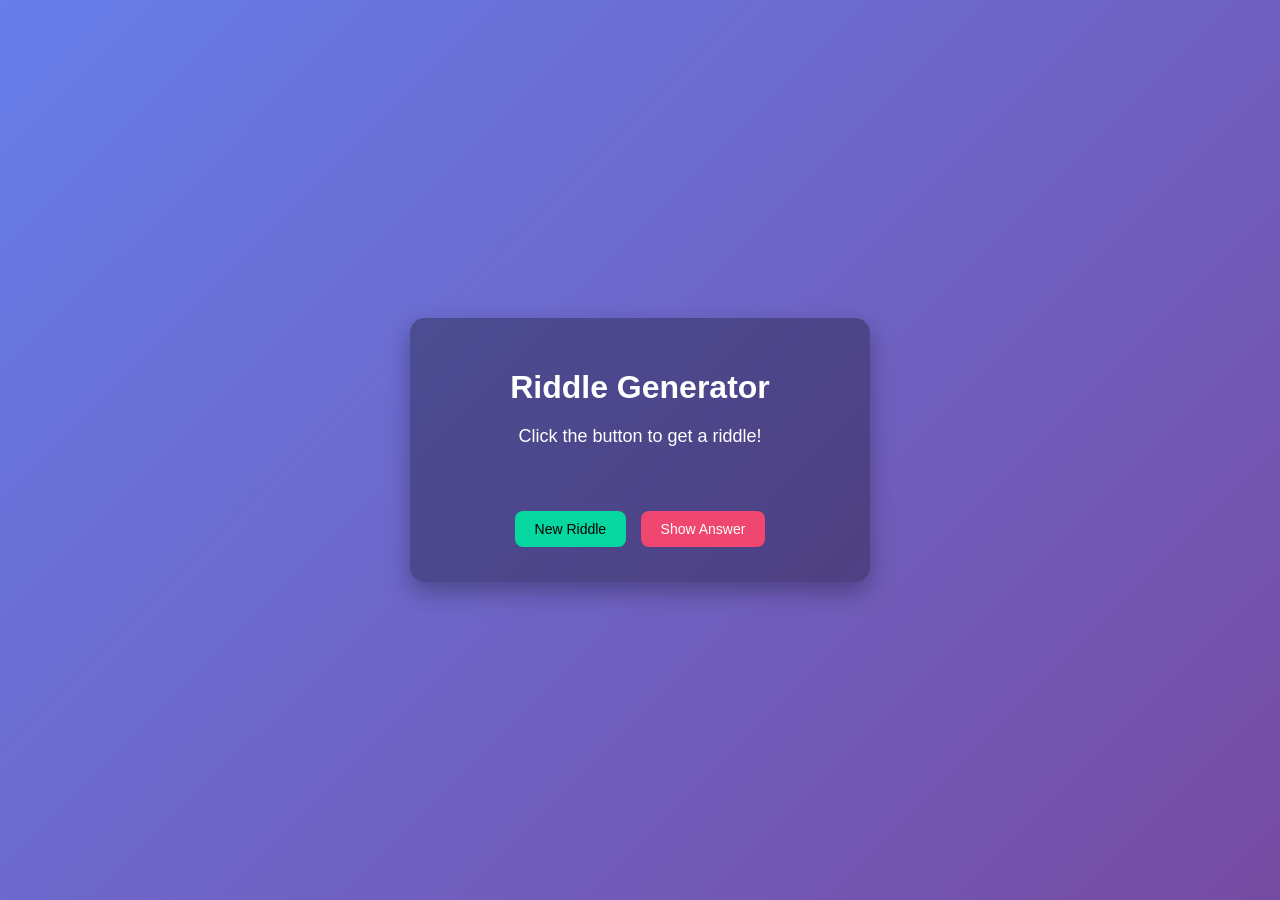
<file: ai.html>
<!DOCTYPE html>
<html lang="en">
<head>
  <meta charset="UTF-8">
  <title>Random Riddle Generator</title>
  <style>
    body {
      font-family: Arial, sans-serif;
      background: linear-gradient(135deg, #667eea, #764ba2);
      color: white;
      display: flex;
      justify-content: center;
      align-items: center;
      height: 100vh;
      margin: 0;
    }

    .container {
      text-align: center;
      background: rgba(0,0,0,0.3);
      padding: 30px;
      border-radius: 15px;
      width: 400px;
      box-shadow: 0 10px 25px rgba(0,0,0,0.3);
    }

    h1 {
      margin-bottom: 20px;
    }

    #riddle {
      font-size: 18px;
      margin-bottom: 20px;
      min-height: 60px;
    }

    #answer {
      font-size: 16px;
      margin-top: 10px;
      display: none;
      color: #ffd166;
    }

    button {
      padding: 10px 20px;
      margin: 5px;
      border: none;
      border-radius: 8px;
      cursor: pointer;
      font-size: 14px;
    }

    .generate-btn {
      background-color: #06d6a0;
      color: black;
    }

    .answer-btn {
      background-color: #ef476f;
      color: white;
    }

    button:hover {
      opacity: 0.85;
    }
  </style>
</head>
<body>

<div class="container">
  <h1>Riddle Generator</h1>
  <div id="riddle">Click the button to get a riddle!</div>
  <div id="answer"></div>

  <button class="generate-btn" onclick="generateRiddle()">New Riddle</button>
  <button class="answer-btn" onclick="showAnswer()">Show Answer</button>
</div>

<script>
  const riddles = [
    {
      question: "What has keys but can't open locks?",
      answer: "A piano"
    },
    {
      question: "What has a heart that doesn't beat?",
      answer: "An artichoke"
    },
    {
      question: "I speak without a mouth and hear without ears. What am I?",
      answer: "An echo"
    },
    {
      question: "What gets wetter the more it dries?",
      answer: "A towel"
    },
    {
      question: "What has to be broken before you can use it?",
      answer: "An egg"
    },
    {
      question: "I’m tall when I’m young, and short when I’m old. What am I?",
      answer: "A candle"
    },
    {
      question: "What can travel around the world while staying in one spot?",
      answer: "A stamp"
    },
    {
      question: "The more you take, the more you leave behind. What are they?",
      answer: "Footsteps"
    }
  ];

  let currentRiddle = null;

  function generateRiddle() {
    const randomIndex = Math.floor(Math.random() * riddles.length);
    currentRiddle = riddles[randomIndex];

    document.getElementById("riddle").textContent = currentRiddle.question;
    document.getElementById("answer").style.display = "none";
  }

  function showAnswer() {
    if (currentRiddle) {
      const answerDiv = document.getElementById("answer");
      answerDiv.textContent = "Answer: " + currentRiddle.answer;
      answerDiv.style.display = "block";
    }
  }
</script>

</body>
</html>
</file>
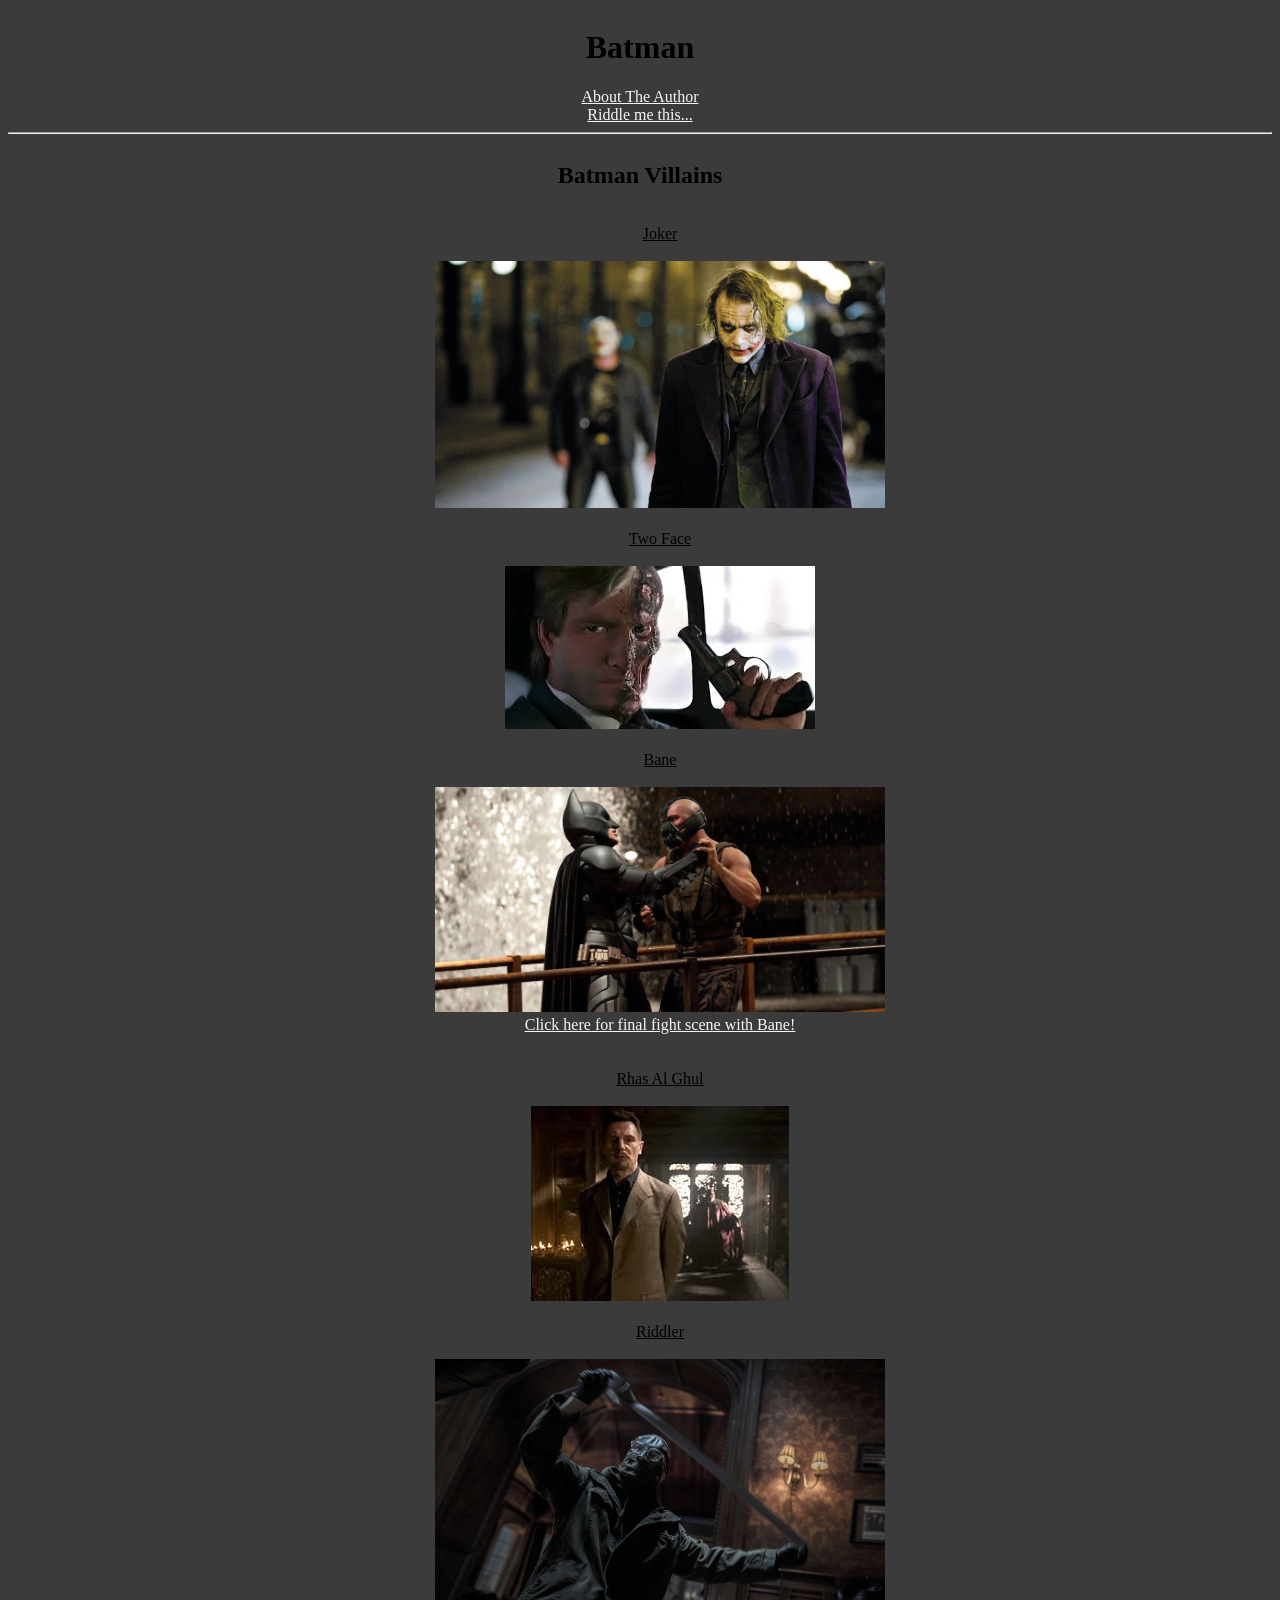
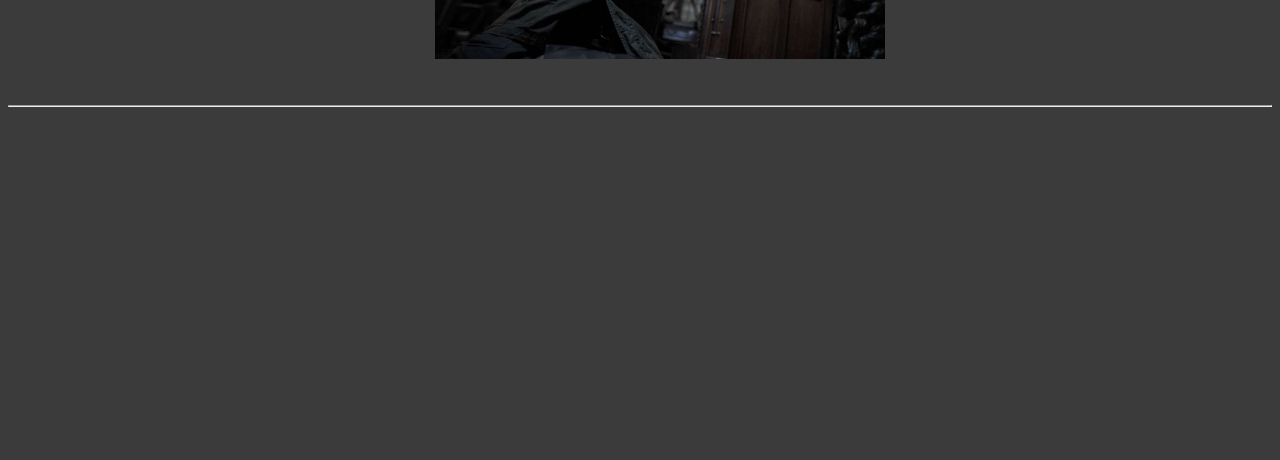
<file: fromScratch.html>
<!DOCTYPE html>
<title>
    Batman
</title>
<html>
    <link rel="stylesheet" href="css/scratch.css">
    <head>
        <div class="head">
            <h1>Batman</h1>
            <a class="page-link" href="index.html">About The Author</a>
            <a class="page-link" href="ai.html">Riddle me this...</a>
        </div>
    </head>
    <hr>
    <body>
        <div class="body">
            <h2>Batman Villains</h2>
            <ul class="villains-list">
                <li>Joker</li>
                <br>
                <img src="assets/img/jokerthedarkknight-e1643233082804.jpg" >
                <br>
                <br>
                <li>Two Face</li>
                <br>
                <img src="assets/img/images.jpg">
                <br>
                <br>
                <li>Bane</li>
                <br>
                <img src="assets/img/1696252006607.jpg">
                <nav>
                    <a class="page-link" href="#video">
                        Click here for final fight scene with Bane!
                    </a>
                </nav>
                <br>
                <br>
                <li>Rhas Al Ghul</li>
                <br>
                <img src="assets/img/download.jpg">
                <br>
                <br>
                <li>Riddler</li>
                <br>
                <img src="assets/img/The-Batman_5-1c8d09c84747494f9ef7dc77fa3d79d5.jpg">
                <br>
                <br>
            </ul>
        </div>
    
    </body>
    <hr>
    <footer>
        <div>
            <section id="video">
                <iframe width="560" height="315" src="https://www.youtube.com/embed/FEmzso3XAY4?si=4P7nuLlLyX4PCeEn" title="YouTube video player" frameborder="0" allow="accelerometer; autoplay; clipboard-write; encrypted-media; gyroscope; picture-in-picture; web-share" referrerpolicy="strict-origin-when-cross-origin" allowfullscreen></iframe>
            </section>
        </div>
        <br>
        <div class='tableauPlaceholder' id='viz1776456162990' style='position: relative'><noscript><a href='#'><img alt='BATMAN LOGO EVOLUTION ' src='https:&#47;&#47;public.tableau.com&#47;static&#47;images&#47;R8&#47;R8ZCTSN86&#47;1_rss.png' style='border: none' /></a></noscript><object class='tableauViz'  style='display:none;'><param name='host_url' value='https%3A%2F%2Fpublic.tableau.com%2F' /> <param name='embed_code_version' value='3' /> <param name='path' value='shared&#47;R8ZCTSN86' /> <param name='toolbar' value='yes' /><param name='static_image' value='https:&#47;&#47;public.tableau.com&#47;static&#47;images&#47;R8&#47;R8ZCTSN86&#47;1.png' /> <param name='animate_transition' value='yes' /><param name='display_static_image' value='yes' /><param name='display_spinner' value='yes' /><param name='display_overlay' value='yes' /><param name='display_count' value='yes' /><param name='language' value='en-US' /></object></div>                <script type='text/javascript'>                    var divElement = document.getElementById('viz1776456162990');                    var vizElement = divElement.getElementsByTagName('object')[0];                    if ( divElement.offsetWidth > 800 ) { vizElement.style.width='1000px';vizElement.style.height='827px';} else if ( divElement.offsetWidth > 500 ) { vizElement.style.width='1000px';vizElement.style.height='827px';} else { vizElement.style.width='100%';vizElement.style.height='400px';}                     var scriptElement = document.createElement('script');                    scriptElement.src = 'https://public.tableau.com/javascripts/api/viz_v1.js';                    vizElement.parentNode.insertBefore(scriptElement, vizElement);                </script>
    </footer>
</html>
</file>
<file: css/scratch.css>
html {
    background-color: #3b3b3b;
}

.head, .body {
    margin: 0;
    display: flex;
    flex-direction: column;
    align-items: center;
    text-align: center;
}

.page-link:link {
    color:#f7f7f7;
}

.page-link:visited{
    color: #f7f7f7;
}

h1 {
    text-align: center;
}

.villains-list {
    list-style-type: none;
}

li {
    text-decoration: underline;
}

img {
    max-width: 450px;
    height: auto;
}
</file>
